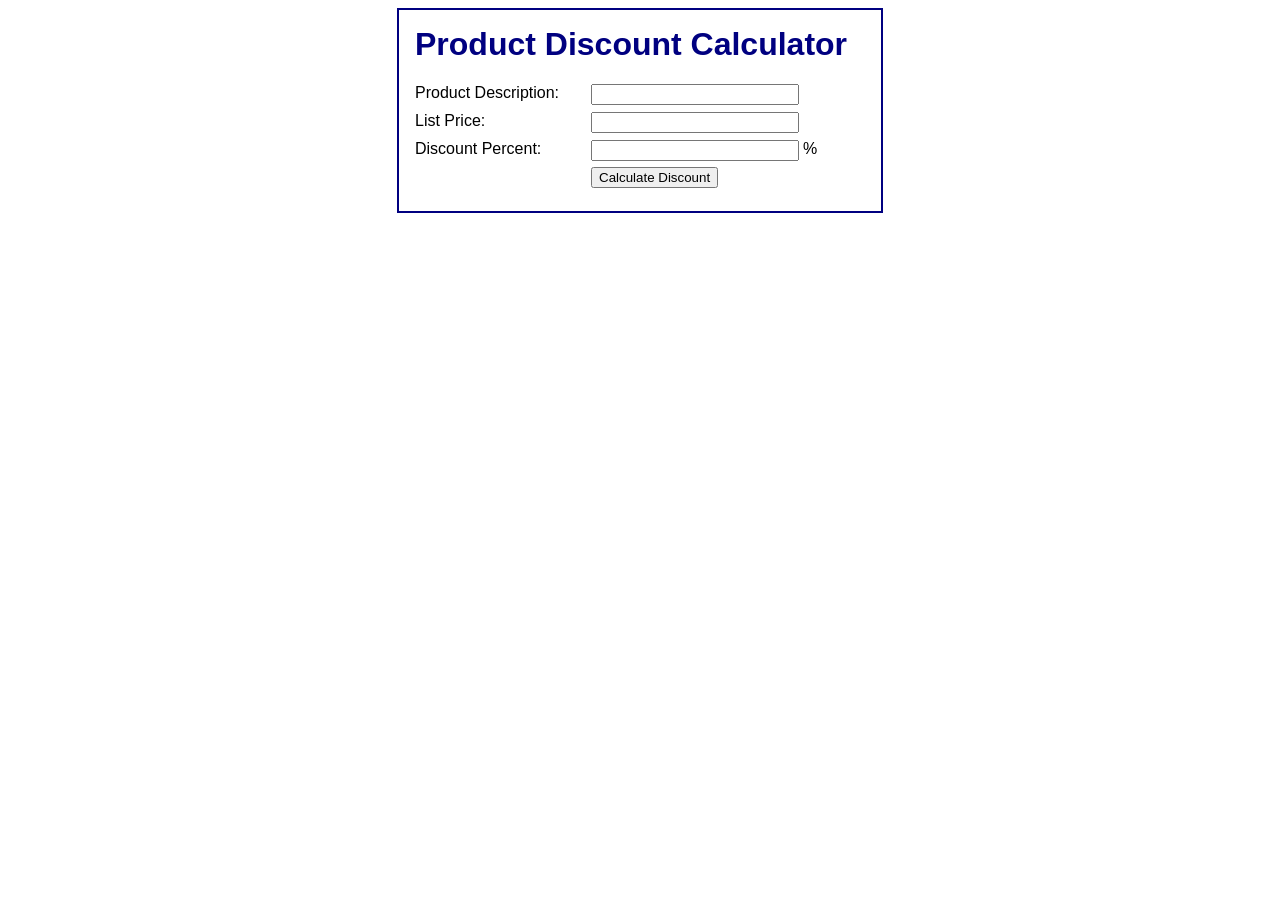
<file: PHP/htdocs/labs/ch02_ex1/index.html>
<!--
Lab 02-1 Build the Product Discount Calculator application
Bryan Bibb, 1/20/2024, CPT283-W01
Program:    Product Discount Calculator
Purpose:    Page receives user input for a product description, list price, and discount amount.
            Then, it calculates and returns the value of the discount and the net price of the product.
File:       index.php
Related:    display_discount.php

-->
<!DOCTYPE html>
<html>
<head>
    <title>Product Discount Calculator</title>
    <link rel="stylesheet" href="main.css">
</head>

<body>
    <main>
        <!-- create a form with POST method to receive user input -->
        <h1>Product Discount Calculator</h1>
        <form action="display_discount.php" method="post">
            <!-- Three user-input values with text label -->
            <div id="data">
                <label>Product Description:</label>
                <input type="text" name="product_description"><br>

                <label>List Price:</label>
                <input type="text" name="list_price"><br>

                <label>Discount Percent:</label>
                <input type="text" name="discount_percent"><span>%</span><br>
            </div>

            <!-- Button to submit the form -->
            <div id="buttons">
                <label>&nbsp;</label>
                <input type="submit" value="Calculate Discount"><br>
            </div>

        </form>
    </main>
</body>
</html>
</file>
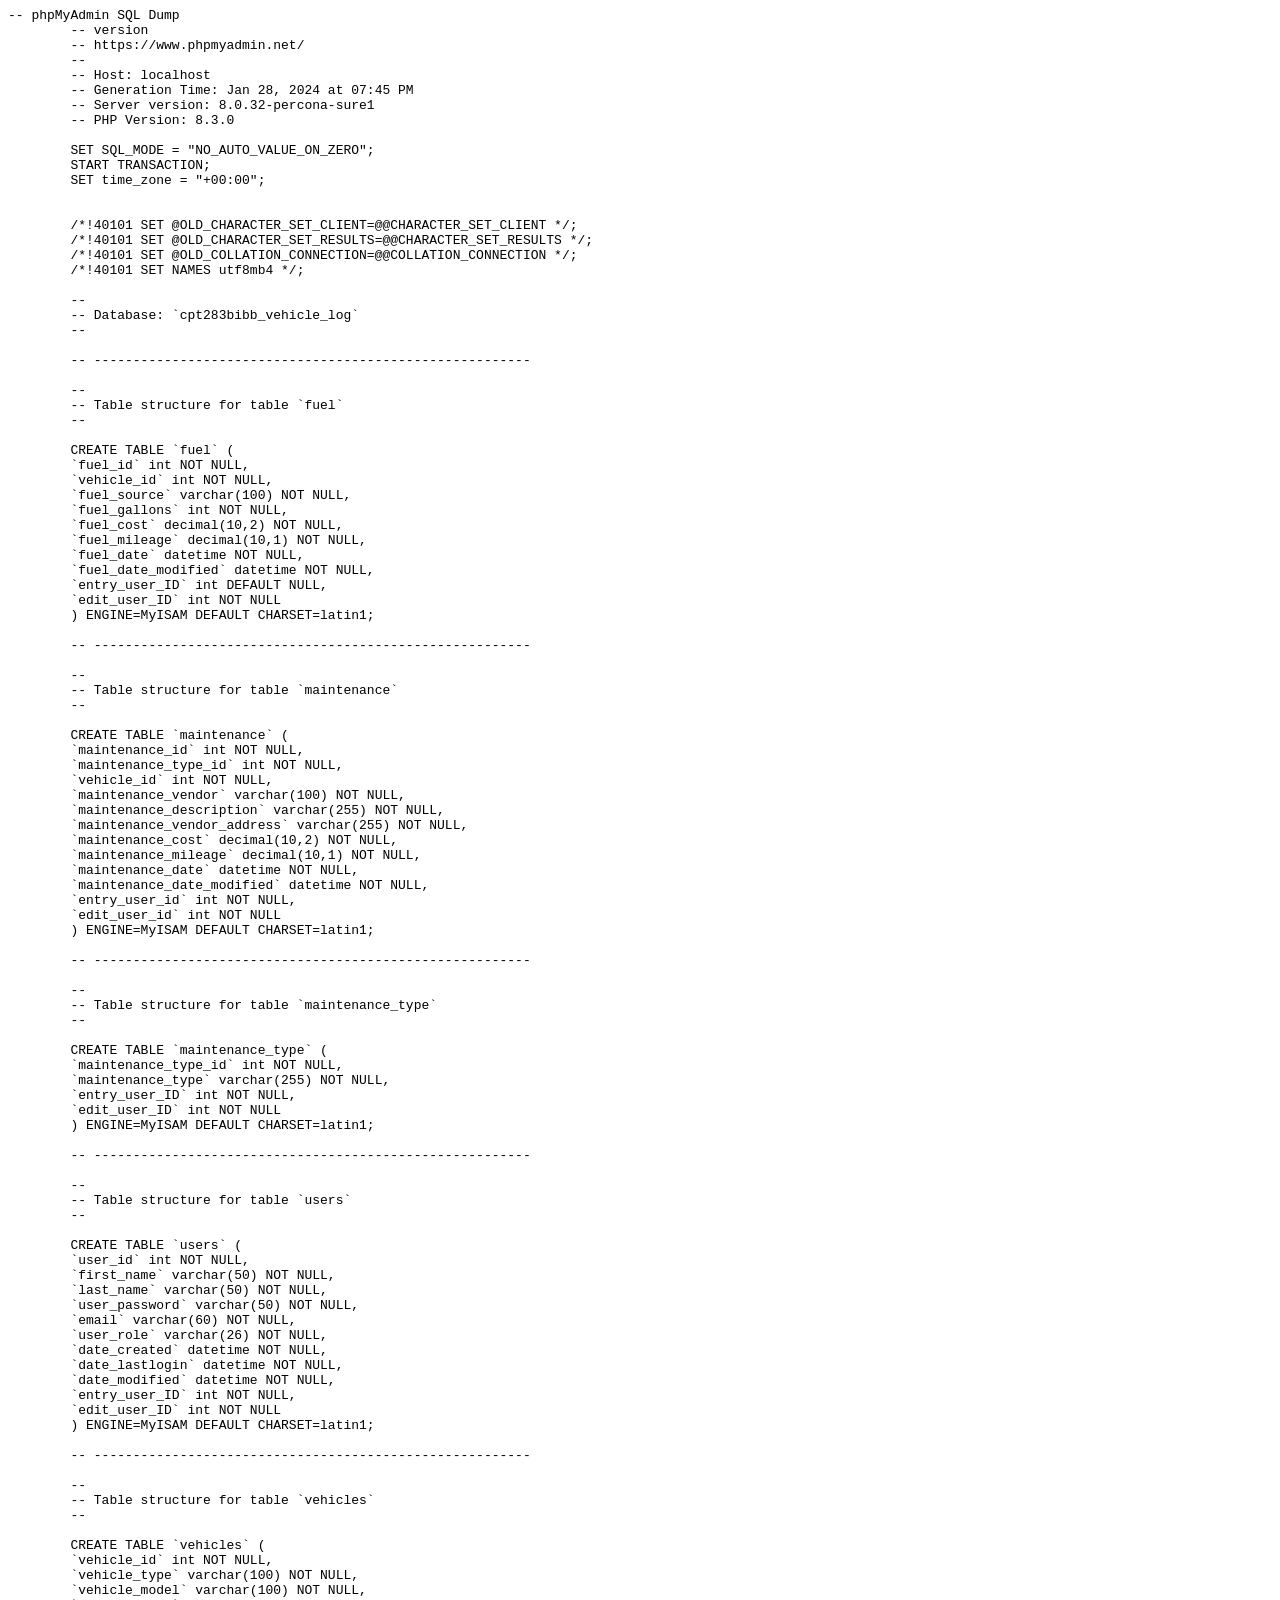
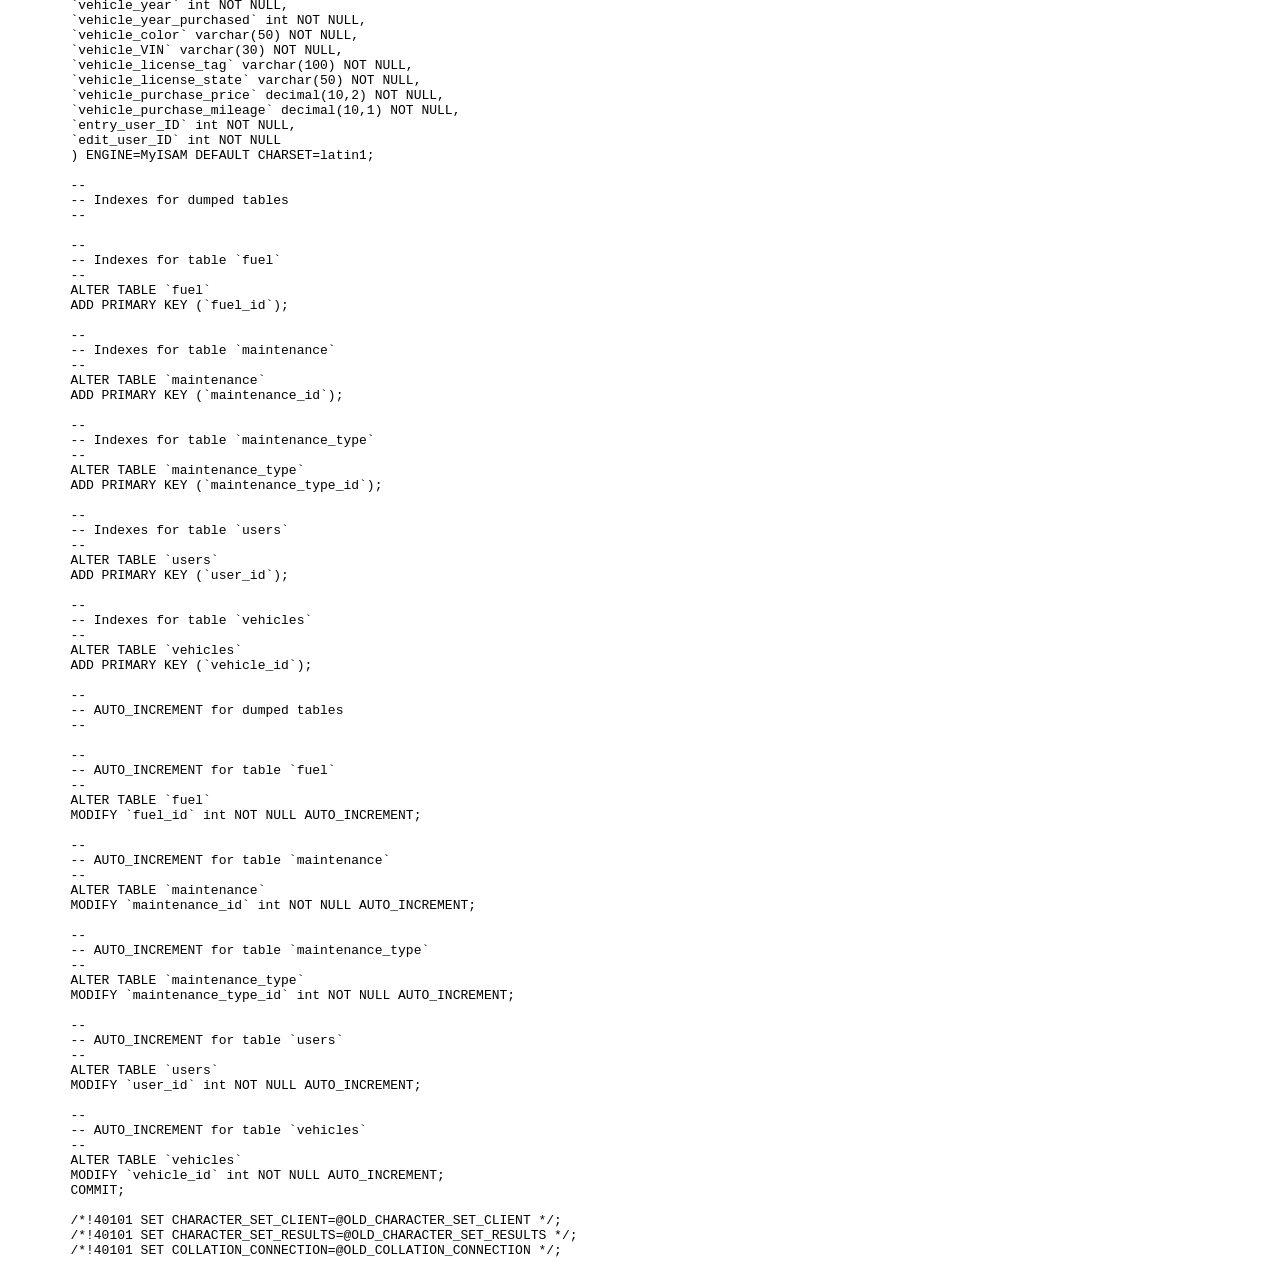
<file: PHP/htdocs/vehicle_log/deliverables/sql_dump.html>
<html>
<div>

    <pre>-- phpMyAdmin SQL Dump
        -- version
        -- https://www.phpmyadmin.net/
        --
        -- Host: localhost
        -- Generation Time: Jan 28, 2024 at 07:45 PM
        -- Server version: 8.0.32-percona-sure1
        -- PHP Version: 8.3.0

        SET SQL_MODE = "NO_AUTO_VALUE_ON_ZERO";
        START TRANSACTION;
        SET time_zone = "+00:00";


        /*!40101 SET @OLD_CHARACTER_SET_CLIENT=@@CHARACTER_SET_CLIENT */;
        /*!40101 SET @OLD_CHARACTER_SET_RESULTS=@@CHARACTER_SET_RESULTS */;
        /*!40101 SET @OLD_COLLATION_CONNECTION=@@COLLATION_CONNECTION */;
        /*!40101 SET NAMES utf8mb4 */;

        --
        -- Database: `cpt283bibb_vehicle_log`
        --

        -- --------------------------------------------------------

        --
        -- Table structure for table `fuel`
        --

        CREATE TABLE `fuel` (
        `fuel_id` int NOT NULL,
        `vehicle_id` int NOT NULL,
        `fuel_source` varchar(100) NOT NULL,
        `fuel_gallons` int NOT NULL,
        `fuel_cost` decimal(10,2) NOT NULL,
        `fuel_mileage` decimal(10,1) NOT NULL,
        `fuel_date` datetime NOT NULL,
        `fuel_date_modified` datetime NOT NULL,
        `entry_user_ID` int DEFAULT NULL,
        `edit_user_ID` int NOT NULL
        ) ENGINE=MyISAM DEFAULT CHARSET=latin1;

        -- --------------------------------------------------------

        --
        -- Table structure for table `maintenance`
        --

        CREATE TABLE `maintenance` (
        `maintenance_id` int NOT NULL,
        `maintenance_type_id` int NOT NULL,
        `vehicle_id` int NOT NULL,
        `maintenance_vendor` varchar(100) NOT NULL,
        `maintenance_description` varchar(255) NOT NULL,
        `maintenance_vendor_address` varchar(255) NOT NULL,
        `maintenance_cost` decimal(10,2) NOT NULL,
        `maintenance_mileage` decimal(10,1) NOT NULL,
        `maintenance_date` datetime NOT NULL,
        `maintenance_date_modified` datetime NOT NULL,
        `entry_user_id` int NOT NULL,
        `edit_user_id` int NOT NULL
        ) ENGINE=MyISAM DEFAULT CHARSET=latin1;

        -- --------------------------------------------------------

        --
        -- Table structure for table `maintenance_type`
        --

        CREATE TABLE `maintenance_type` (
        `maintenance_type_id` int NOT NULL,
        `maintenance_type` varchar(255) NOT NULL,
        `entry_user_ID` int NOT NULL,
        `edit_user_ID` int NOT NULL
        ) ENGINE=MyISAM DEFAULT CHARSET=latin1;

        -- --------------------------------------------------------

        --
        -- Table structure for table `users`
        --

        CREATE TABLE `users` (
        `user_id` int NOT NULL,
        `first_name` varchar(50) NOT NULL,
        `last_name` varchar(50) NOT NULL,
        `user_password` varchar(50) NOT NULL,
        `email` varchar(60) NOT NULL,
        `user_role` varchar(26) NOT NULL,
        `date_created` datetime NOT NULL,
        `date_lastlogin` datetime NOT NULL,
        `date_modified` datetime NOT NULL,
        `entry_user_ID` int NOT NULL,
        `edit_user_ID` int NOT NULL
        ) ENGINE=MyISAM DEFAULT CHARSET=latin1;

        -- --------------------------------------------------------

        --
        -- Table structure for table `vehicles`
        --

        CREATE TABLE `vehicles` (
        `vehicle_id` int NOT NULL,
        `vehicle_type` varchar(100) NOT NULL,
        `vehicle_model` varchar(100) NOT NULL,
        `vehicle_year` int NOT NULL,
        `vehicle_year_purchased` int NOT NULL,
        `vehicle_color` varchar(50) NOT NULL,
        `vehicle_VIN` varchar(30) NOT NULL,
        `vehicle_license_tag` varchar(100) NOT NULL,
        `vehicle_license_state` varchar(50) NOT NULL,
        `vehicle_purchase_price` decimal(10,2) NOT NULL,
        `vehicle_purchase_mileage` decimal(10,1) NOT NULL,
        `entry_user_ID` int NOT NULL,
        `edit_user_ID` int NOT NULL
        ) ENGINE=MyISAM DEFAULT CHARSET=latin1;

        --
        -- Indexes for dumped tables
        --

        --
        -- Indexes for table `fuel`
        --
        ALTER TABLE `fuel`
        ADD PRIMARY KEY (`fuel_id`);

        --
        -- Indexes for table `maintenance`
        --
        ALTER TABLE `maintenance`
        ADD PRIMARY KEY (`maintenance_id`);

        --
        -- Indexes for table `maintenance_type`
        --
        ALTER TABLE `maintenance_type`
        ADD PRIMARY KEY (`maintenance_type_id`);

        --
        -- Indexes for table `users`
        --
        ALTER TABLE `users`
        ADD PRIMARY KEY (`user_id`);

        --
        -- Indexes for table `vehicles`
        --
        ALTER TABLE `vehicles`
        ADD PRIMARY KEY (`vehicle_id`);

        --
        -- AUTO_INCREMENT for dumped tables
        --

        --
        -- AUTO_INCREMENT for table `fuel`
        --
        ALTER TABLE `fuel`
        MODIFY `fuel_id` int NOT NULL AUTO_INCREMENT;

        --
        -- AUTO_INCREMENT for table `maintenance`
        --
        ALTER TABLE `maintenance`
        MODIFY `maintenance_id` int NOT NULL AUTO_INCREMENT;

        --
        -- AUTO_INCREMENT for table `maintenance_type`
        --
        ALTER TABLE `maintenance_type`
        MODIFY `maintenance_type_id` int NOT NULL AUTO_INCREMENT;

        --
        -- AUTO_INCREMENT for table `users`
        --
        ALTER TABLE `users`
        MODIFY `user_id` int NOT NULL AUTO_INCREMENT;

        --
        -- AUTO_INCREMENT for table `vehicles`
        --
        ALTER TABLE `vehicles`
        MODIFY `vehicle_id` int NOT NULL AUTO_INCREMENT;
        COMMIT;

        /*!40101 SET CHARACTER_SET_CLIENT=@OLD_CHARACTER_SET_CLIENT */;
        /*!40101 SET CHARACTER_SET_RESULTS=@OLD_CHARACTER_SET_RESULTS */;
        /*!40101 SET COLLATION_CONNECTION=@OLD_COLLATION_CONNECTION */;</pre>
</div></html>
</file>
<file: PHP/htdocs/labs/ch02_ex1/main.css>
body {
    font-family: Arial, Helvetica, sans-serif;
}
main {
    display: block;
    width: 450px;
    margin: 0 auto;
    padding: 1em;
    background: white;
    border: 2px solid navy;
}
h1 {
    margin-top: 0;
    color: navy;
}
label {
    width: 10em;
    float: left;
    padding-right: 1em;
    padding-bottom: .5em;
}
#data input {
    float: left;
    width: 15em;
    margin-bottom: .5em;
}
#data span {
    padding-left: .25em;
}
#buttons input {
    margin-bottom: .5em;
}
br {
    clear: left;
}
</file>
